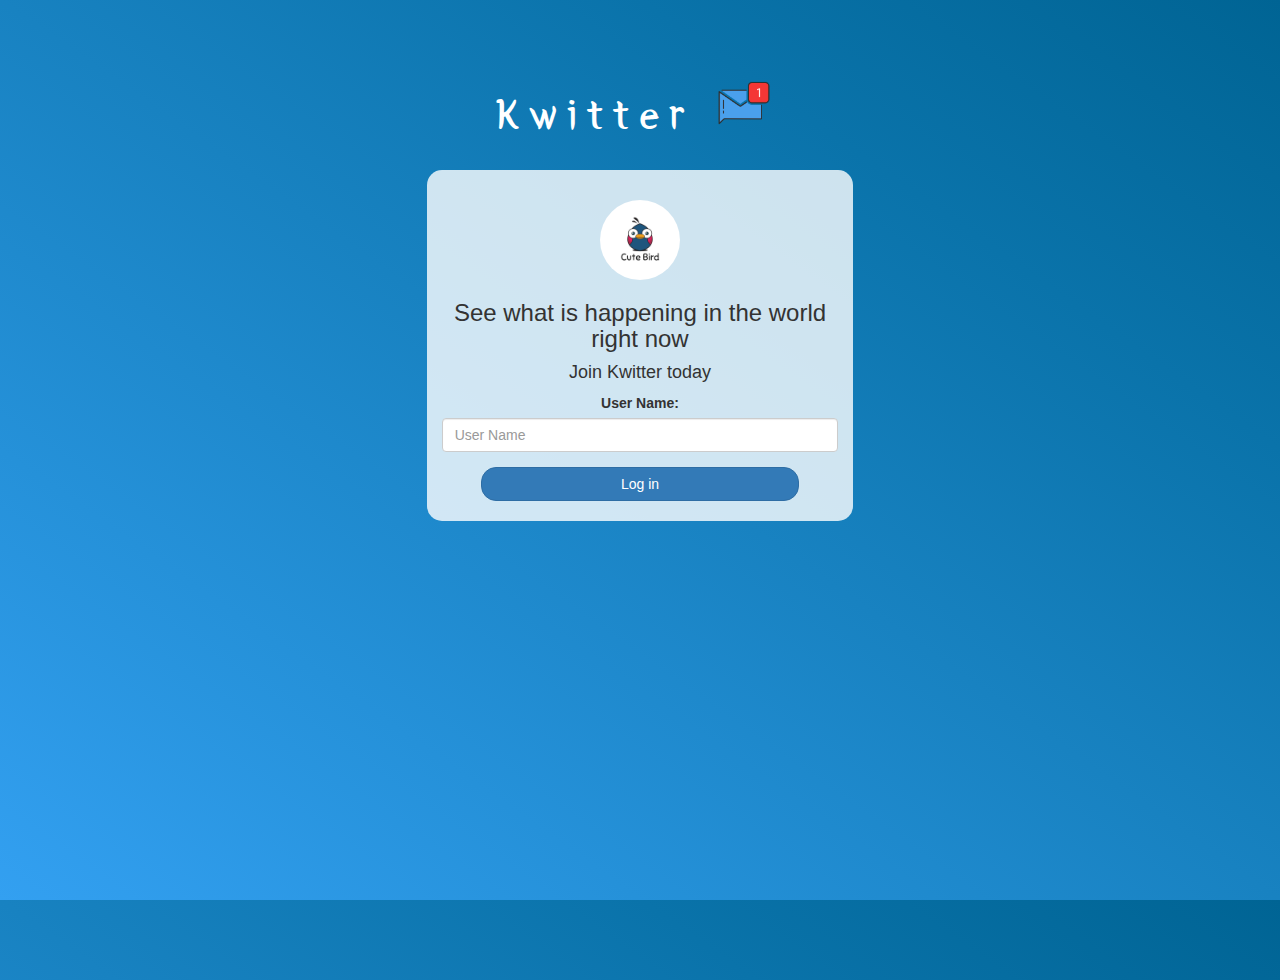
<file: index.html>
<!DOCTYPE html>
<html>
<head>
	<title>Kwitter</title>
<link href="https://fonts.googleapis.com/css?family=Yeon+Sung&display=swap" rel="stylesheet"><meta name="viewport" content="width=device-width, initial-scale=1">

<link rel="stylesheet" href="https://maxcdn.bootstrapcdn.com/bootstrap/3.4.0/css/bootstrap.min.css">
<script src="https://ajax.googleapis.com/ajax/libs/jquery/3.4.1/jquery.min.js"></script>
<script src="https://maxcdn.bootstrapcdn.com/bootstrap/3.4.0/js/bootstrap.min.js"></script>

<link rel="stylesheet" type="text/css" href="style.css">
<script src="kwitter.js"></script>
</head>
<body>
<center>
	<h1 class="header">	
		Kwitter	<sup>
	<img src="m2.png">
	</sup>
</h1>
	<div class="col-lg-4 col-md-6 col-sm-6 col-xs-11 login_div">
	<img src="logo.png" class="logo">
		<h3 >See what is happening in the world right now</h3>
		<h4 >Join Kwitter today</h4>
		<div class="form-group">
		  <label >User Name:</label>
           <input type="text" id="user_name" class="form-control" placeholder="User Name">
		</div>
		<button id="login_button" class="btn btn-primary" onclick="login()">Log in</button>
		<br><br>
	</div>
</center>
</body>
</html>
</file>
<file: style.css>
html, body
{
  height: 100%;
  margin: 0;
}

body
{
background-image: linear-gradient(to right top, #33a0f1, #2591d9, #1882c1, #0a73aa, #006494);
}

.header
{
	color: white;font-family: 'Yeon Sung';font-size: 45px;letter-spacing: 10px;margin-top: 80px;
}
.header img
{
	width: 80px;margin-left: -15px;
}

.login_div
{
	background: rgba(255,255,255,0.8);float: none;border-radius: 15px;
}

.logo
{
	width: 80px;margin-top: 30px;border-radius: 40px;
}

#login_button
{
	width: 80%;border-radius: 15px;
}

.room_name
{
	cursor: pointer;
	font-size: 20px;
}


#logout
{
	font-size: 20px; float: right;
}


#output
{
	padding: 10px; width:80%;background: rgba(0, 247, 255, 0.616);border-radius: 15px;
}

.input_div_room_page
{
	width: 80%;
}

.input_div label
{
	color: white;font-size: 20px;
}


.input_div_message_page
{
	position: fixed;bottom: 0px;width: 100%;background: rgba(255,255,255,0.8);
}
.input_div_message_page label
{
	color: black;
}
.input_div_message_page #msg
{
	width: 80%;
}
.input_div_message_page button
{
	margin-top: 15px;
	width: 50%; 
}
.color_white
{
	color: white
}

.user_tick
{
	width:20px;
}
.message_h4
{
	padding-left:5px;color:grey;
}
</file>
